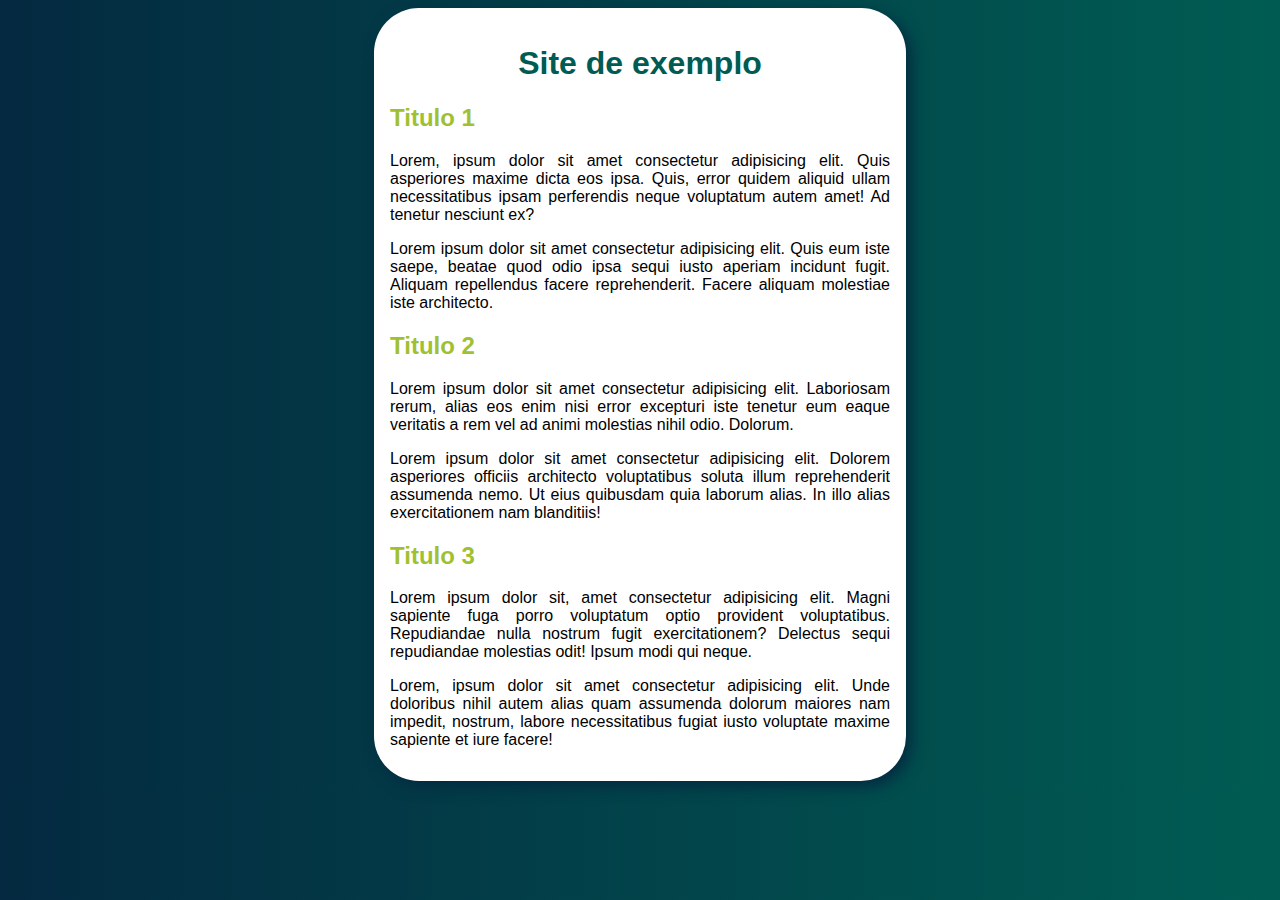
<file: d001/index.html>
<!DOCTYPE html>
<html lang="pt-br">
<head>
    <meta charset="UTF-8">
    <meta http-equiv="X-UA-Compatible" content="IE=edge">
    <meta name="viewport" content="width=device-width, initial-scale=1.0">
    <link rel="stylesheet" href="style.css">
    <title>Desafio da Cores</title>
</head>
<body>
   <main>
    <h1>Site de exemplo</h1>
    <h2>Titulo 1</h2>
    <p>Lorem, ipsum dolor sit amet consectetur adipisicing elit. Quis asperiores maxime dicta eos ipsa. Quis, error quidem aliquid ullam necessitatibus ipsam perferendis neque voluptatum autem amet! Ad tenetur nesciunt ex?</p>
    <p>Lorem ipsum dolor sit amet consectetur adipisicing elit. Quis eum iste saepe, beatae quod odio ipsa sequi iusto aperiam incidunt fugit. Aliquam repellendus facere reprehenderit. Facere aliquam molestiae iste architecto.</p>
    <h2>Titulo 2</h2>
    <p>Lorem ipsum dolor sit amet consectetur adipisicing elit. Laboriosam rerum, alias eos enim nisi error excepturi iste tenetur eum eaque veritatis a rem vel ad animi molestias nihil odio. Dolorum.</p>
    <p>Lorem ipsum dolor sit amet consectetur adipisicing elit. Dolorem asperiores officiis architecto voluptatibus soluta illum reprehenderit assumenda nemo. Ut eius quibusdam quia laborum alias. In illo alias exercitationem nam blanditiis!</p>
    <h2>Titulo 3</h2>
    <p>Lorem ipsum dolor sit, amet consectetur adipisicing elit. Magni sapiente fuga porro voluptatum optio provident voluptatibus. Repudiandae nulla nostrum fugit exercitationem? Delectus sequi repudiandae molestias odit! Ipsum modi qui neque.</p>
    <p>Lorem, ipsum dolor sit amet consectetur adipisicing elit. Unde doloribus nihil autem alias quam assumenda dolorum maiores nam impedit, nostrum, labore necessitatibus fugiat iusto voluptate maxime sapiente et iure facere!</p>
   </main> 
</body>
</html>
</file>
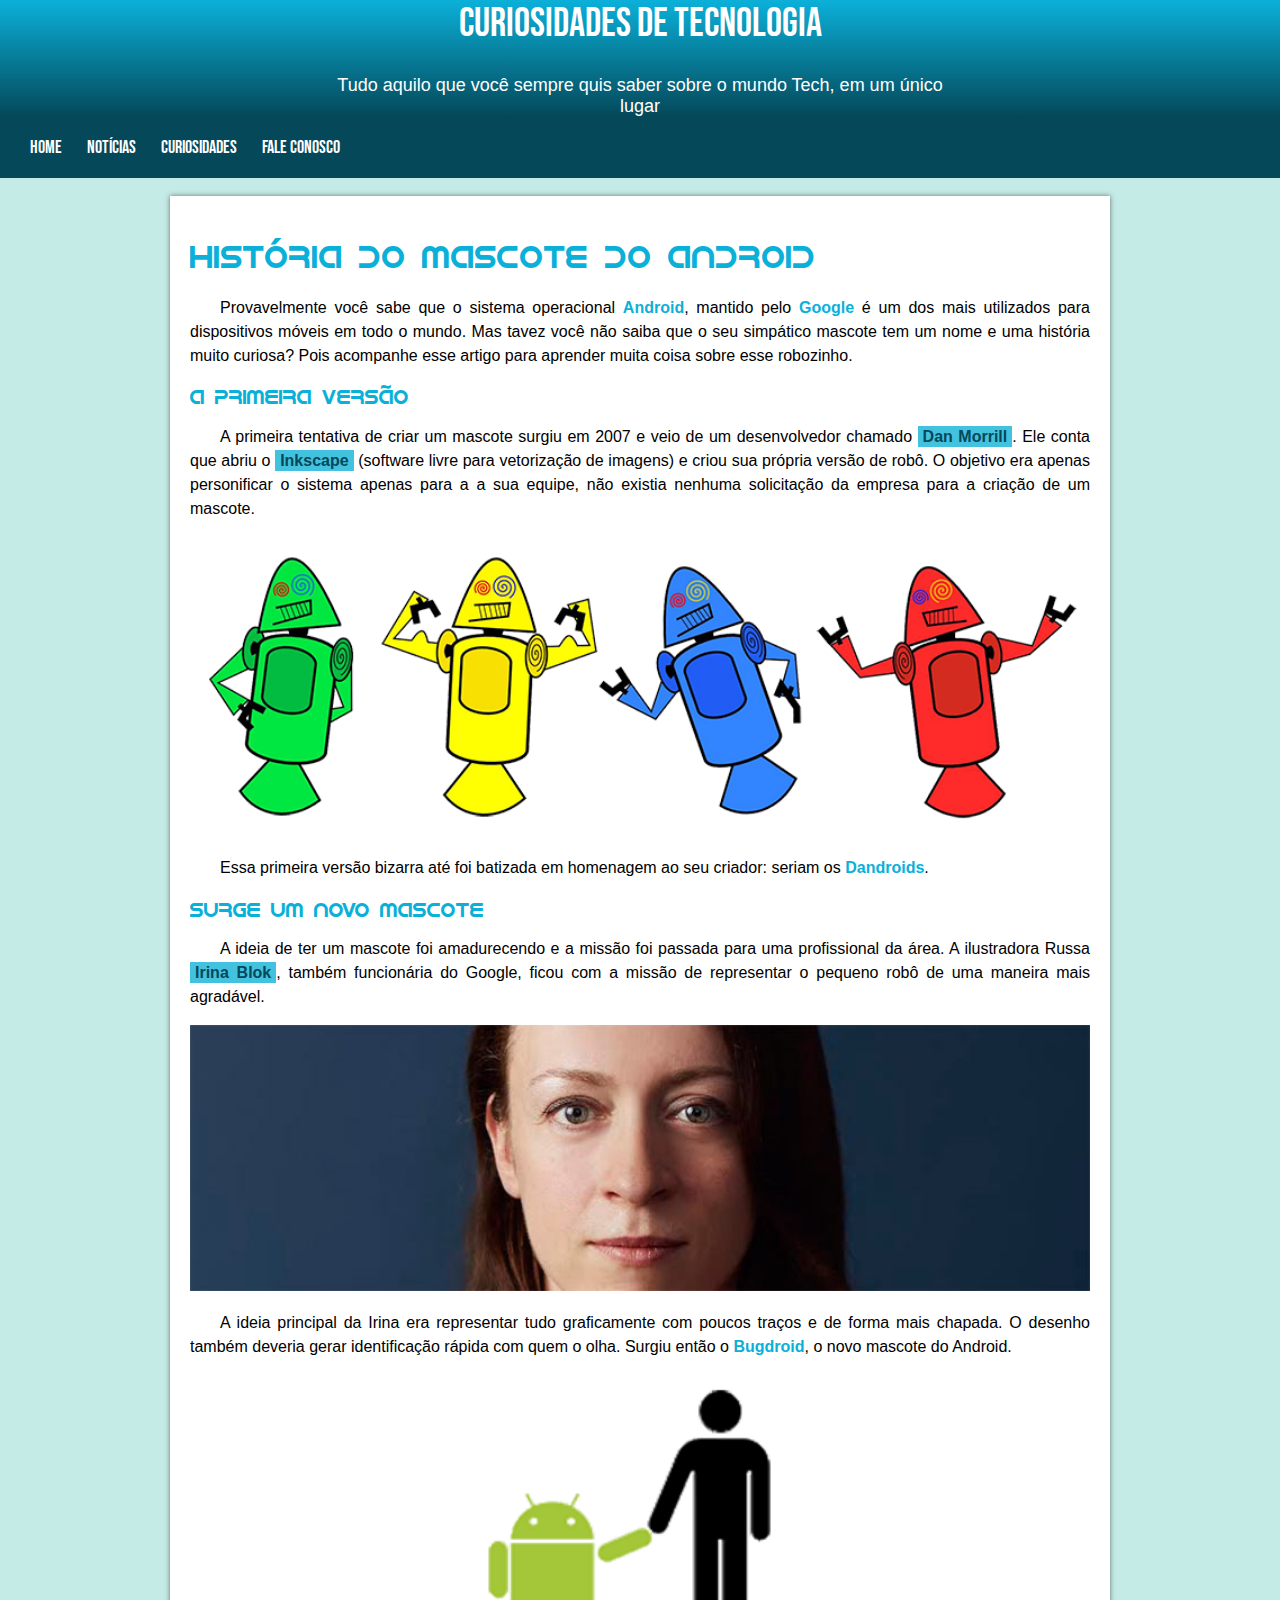
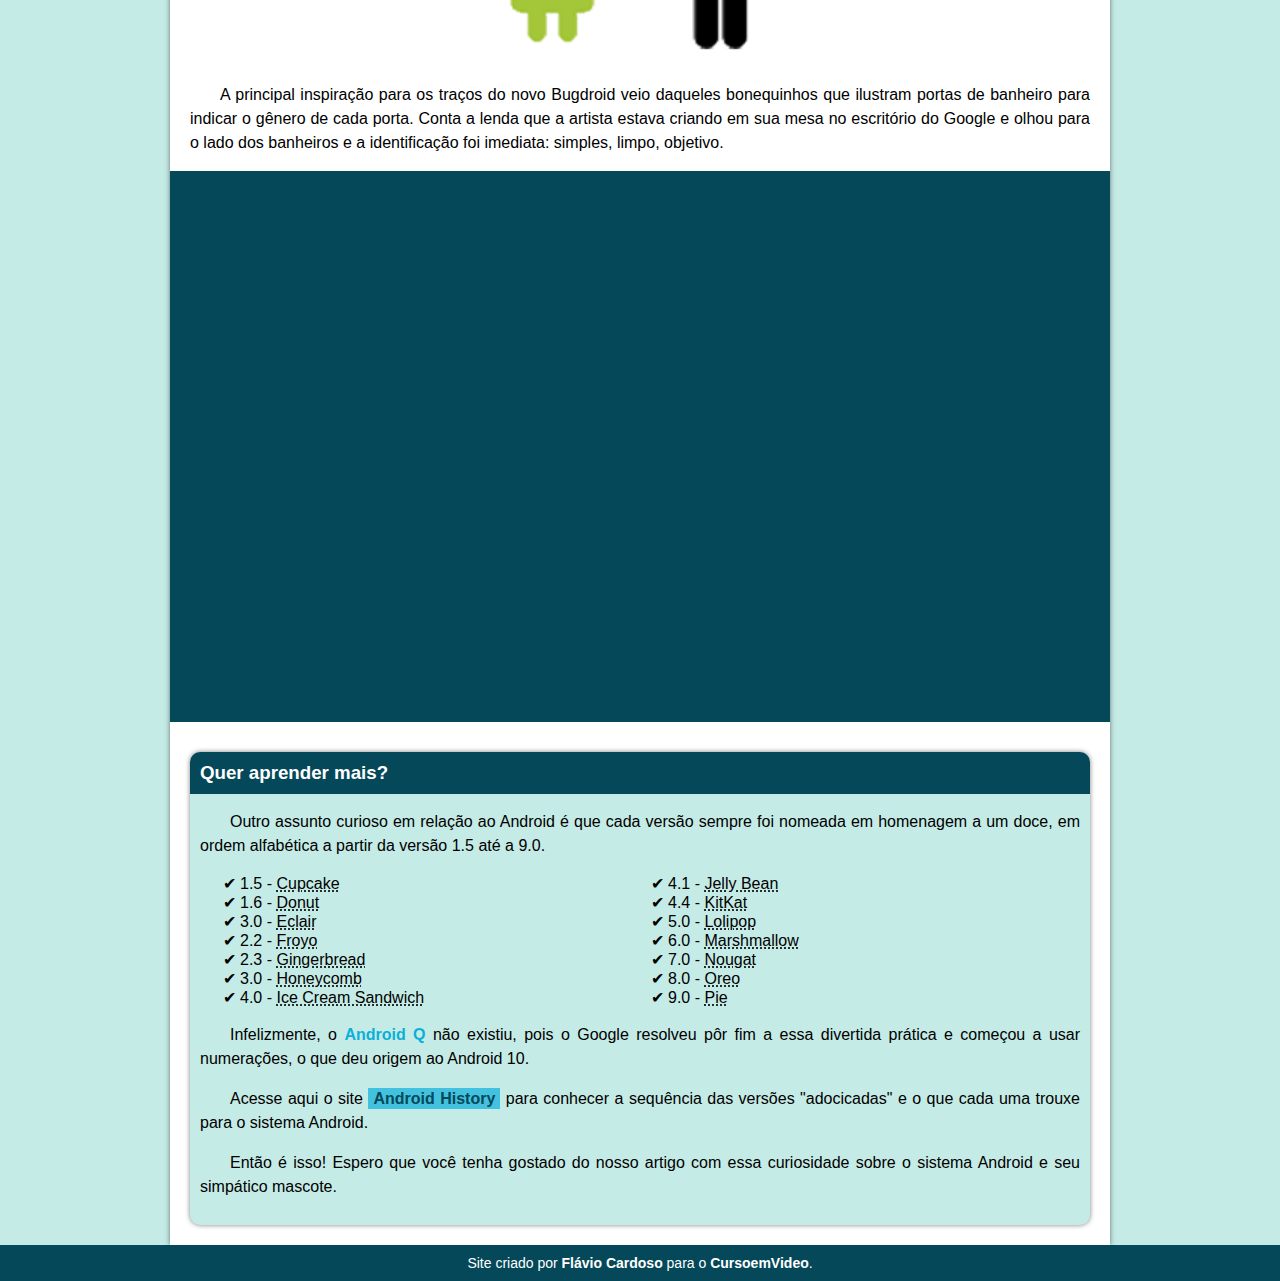
<file: d002/index.html>
<!DOCTYPE html>
<html lang="pt-br">
<head>
    <meta charset="UTF-8">
    <meta name="viewport" content="width=device-width, initial-scale=1.0">
    <link rel="shortcut icon" href="imagens/favicon.ico" type="image/x-icon">
    <link rel="stylesheet" href="style.css">
    <title>Projeto Android</title>
</head>
<body>
    <header>
        <div class="header-text">
            <h1>Curiosidades de Tecnologia</h1>
            <p>Tudo aquilo que você sempre quis saber sobre o mundo Tech, em um único lugar</p>
        </div>
    </header>

    <nav>
        <ul>
         <li><a href="#">Home</a></li>
         <li><a href="#">Notícias</a></li>
         <li><a href="#">Curiosidades</a></li>
         <li><a href="#">Fale Conosco</a></li>
        </ul>
    </nav>

    <main>
        <section class="historia">
            <h1>História do Mascote do Android</h1>
            <p>Provavelmente você sabe que o sistema operacional <strong>Android</strong>, mantido pelo <strong>Google</strong> é um dos mais utilizados para dispositivos móveis em todo o mundo. Mas tavez você não saiba que o seu simpático mascote tem um nome e uma história muito curiosa? Pois acompanhe esse artigo para aprender muita coisa sobre esse robozinho.</p>
        </section>

        <section class="versao-um">
            <h2>A primeira versão</h2>

            <p>A primeira tentativa de criar um mascote surgiu em 2007 e veio de um desenvolvedor chamado <a href="https://androidcommunity.com/dan-morrill-shows-us-the-android-mascot-that-almost-was-20130103/" target="_blank">Dan Morrill</a>. Ele conta que abriu o <a href="https://inkscape.org/pt/" target="_blank">Inkscape</a> (software livre para vetorização de imagens) e criou sua própria versão de robô. O objetivo era apenas personificar o sistema apenas para a a sua equipe, não existia nenhuma solicitação da empresa para a criação de um mascote.</p>

            <picture>
                <source media="(max-width: 600px)" srcset="imagens/dan-droids-pq.png">
                <img src="imagens/dan-droids.png" alt="primeiro mascote do Android">
            </picture>

            <p>Essa primeira versão bizarra até foi batizada em homenagem ao seu criador: seriam os <strong>Dandroids</strong>.</p>

        </section>

        <section class="novo-mascote">
            <h2>Surge um novo mascote</h2>

            <p>A ideia de ter um mascote foi amadurecendo e a missão foi passada para uma profissional da área. A ilustradora Russa <a href="https://www.irinablok.com/" target="_blank">Irina Blok</a>, também funcionária do Google, ficou com a missão de representar o pequeno robô de uma maneira mais agradável.
            </p>

            <picture>
                <source media="(max-width:600px )" srcset="imagens/irina-blok-pq.jpg">
                <img src="imagens/irina-blok.jpg" alt="irina Block, criadora do Bugdroid">
            </picture>

            <p>A ideia principal da Irina era representar tudo graficamente com poucos traços e de forma mais chapada. O desenho também deveria gerar identificação rápida com quem o olha. Surgiu então o <strong>Bugdroid</strong>, o novo mascote do Android.</p>

            <img class="bugdroid" src="imagens/bugdroid.png" alt="Bugdroid">

            <p>A principal inspiração para os traços do novo Bugdroid veio daqueles bonequinhos que ilustram portas de banheiro para indicar o gênero de cada porta. Conta a lenda que a artista estava criando em sua mesa no escritório do Google e olhou para o lado dos banheiros e a identificação foi imediata: simples, limpo, objetivo.</p>

        </section>

        <div class="video">
            <iframe width="560" height="315" src="https://www.youtube.com/embed/l2UDgpLz20M" title="YouTube video player" frameborder="0" allow="accelerometer; autoplay; clipboard-write; encrypted-media; gyroscope; picture-in-picture" allowfullscreen></iframe>
        </div>

        <aside class="extra-final">
            <h3>Quer aprender mais? </h3>

            <p>Outro assunto curioso em relação ao Android é que cada versão sempre foi nomeada em homenagem a um doce, em ordem alfabética a partir da versão 1.5 até a 9.0.</p>

            <ul>
                <li>1.5 - <abbr title="Bolo de Copo">Cupcake</abbr></li>
                <li>1.6 - <abbr title="Rosquinha">Donut</abbr></li>
                <li>3.0 - <abbr title="Bomba">Eclair</abbr></li>
                <li>2.2 - <abbr title="Iogusto Congelado">Froyo</abbr></li>
                <li>2.3 - <abbr title="Biscoite de Gengibre">Gingerbread</abbr></li>
                <li>3.0 - <abbr title="Favo de Mel">Honeycomb</abbr></li>
                <li>4.0 - <abbr title="Sanduiche de Sorvete">Ice Cream Sandwich</abbr></li>
                <li>4.1 - <abbr title="jujuba">Jelly Bean</abbr></li>
                <li>4.4 - <abbr title="KitKat">KitKat</abbr></li>
                <li>5.0 - <abbr title="Pirulito">Lolipop</abbr></li>
                <li>6.0 - <abbr title="Marshmallow">Marshmallow</abbr></li>
                <li>7.0 - <abbr title="Torrone">Nougat</abbr></li>
                <li>8.0 - <abbr title="Oreo">Oreo</abbr></li>
                <li>9.0 - <abbr title="Torta">Pie</abbr></li>
            </ul>
            <p>Infelizmente, o <strong>Android Q</strong> não existiu, pois o Google resolveu pôr fim a essa divertida prática e começou a usar numerações, o que deu origem ao Android 10.</p>
            <p>Acesse aqui o site <a href="https://www.android.com/intl/en_nz/history/#/donut" target="_blank">Android History</a> para conhecer a sequência das versões "adocicadas" e o que cada uma trouxe para o sistema Android.</p>
                
            <p>Então é isso! Espero que você tenha gostado do nosso artigo com essa curiosidade sobre o sistema Android e seu simpático mascote.</p>
        </aside>
    </main>

    <footer>
        <p>Site criado por <a href="https://flaviocardosodf.github.io/minhas-redes/" target="_blank">Flávio Cardoso</a> para o <a href="https://www.cursoemvideo.com/" target="_blank">CursoemVideo</a>.</p>
    </footer>
</body>
</html>
</file>
<file: d001/style.css>
@charset "UTF-8";

* {
    font-family: Verdana, Geneva, Tahoma, sans-serif;
}

body {
    background-image: linear-gradient(to right, #042940, #005C53);
}

main {
    background: white;
    border-radius: 45px;
    box-shadow: 5px 5px 15px #042940;
    width: 500px;
    padding: 16px;
    margin: auto;
}

h1 {
    color: #005C53;
    text-align: center;
}

h2 {
    color: #9FC131;
}

p {
    text-align: justify;
}
</file>
<file: d002/style.css>
@import url('https://fonts.googleapis.com/css2?family=Bebas+Neue&display=swap');

@font-face {
    font-family: 'Android';
    src: url(fontes/idroid.otf) format('opentype');
    font-weight: normal;
}

:root {
    --azulescuro: #044859;
    --azulclaro: #43c2df;
    --azul: #0BB0D9;
    --escuroazul: #20505C;
    --azuldois: #0886A6;

    --fonte-padrao: Arial, Verdana, Helvetica, sans-serif;
   --fonte-destaque: 'Bebas Neue', cursive;
   --fonte-android: 'Android', cursive;
   
}

body {
    margin: 0;
    padding: 0;
    box-sizing: border-box;
    background-color: #c5ebe6;
    font-family: var(--fonte-padrao);
}

header {
    background: linear-gradient(to top, var(--azulescuro), var(--azul));
    color: white;
    /*height: 150px;*/
    font-family: var(--fonte-destaque);    
}

.header-text {
    width: 50%;
    text-align: center;
    margin: auto;
    
}

.header-text h1 {
    font-size: 40px;
    font-weight: normal;
    margin-top: 0;
}

.header-text p {
    font-size: 18px;
    font-family: var(--fonte-padrao);
    margin-bottom: 0;
}

nav ul {
    font-size: 18px;   
    background-color: var(--azulescuro);
    margin-top: 0;
    padding: 20px;
}

nav li {
    display: inline-block;
}

nav a {
    color: white;
    text-decoration: none;
    padding: 10px;
    font-family: var(--fonte-destaque);
    font-weight: normal;
}

nav a:hover {
    background-color: var(--azulclaro);
    color: var(--escuroazul);
}

main {
    max-width: 900px;
    min-width: 300px;
    margin: auto;
    background-color: white;
    padding: 20px;
    box-shadow: 0 0 5px rgba(0, 0, 0, 0.5);
}

main h1, h2{
    font-family: var(--fonte-android);
    font-weight: normal;
    color: var(--azul);
}

main h2 {
    font-size: 20px;
}

main p {
    text-align: justify;
    text-indent: 30px;
    line-height: 1.5;
}

main img {
    width: 100%;
}

div.video {
    background-color: var(--azulescuro);
    margin: 0px -20px 30px -20px;
    padding: 20px;
    position: relative;
    padding-bottom: 59%;
}

div.video > iframe {
    position: absolute;
    top: 5%;
    left: 5%;
    width: 90%;
    height: 90%;
}

.bugdroid {
    width: 50%;
    display: block;
    margin: auto;
}

main strong {
    color: var(--azul);
}

main a {
    color: var(--azulescuro);
    background-color: var(--azulclaro);
    text-decoration: none;
    font-weight: bold;
    padding: 2px 5px;
}

main a:hover {
    text-decoration: underline;
}

aside {
    background-color: #c5ebe6;
    border-radius: 10px;
    padding: 10px;
    box-shadow: 0px 0px 5px rgba(0, 0, 0, 0.5);
}

aside h3 {
    background-color: var(--azulescuro);
    color: white;
    margin:-10px -10px 0px -10px;
    border-radius: 10px 10px 0px 0px;
    padding: 10px;
}

aside ul {
    columns: 2;
    list-style-type: "\2714\00a0";
}

footer {
    background-color: var(--azulescuro);
    padding: 10px;
}

footer p {
    margin: 0;
    color: white;
    text-align: center;
    font-size: 14px;
}

footer a {
    color: white;
    text-decoration: none;
    font-weight: bold;
}

footer a:hover {
    text-decoration: underline;
}
</file>
